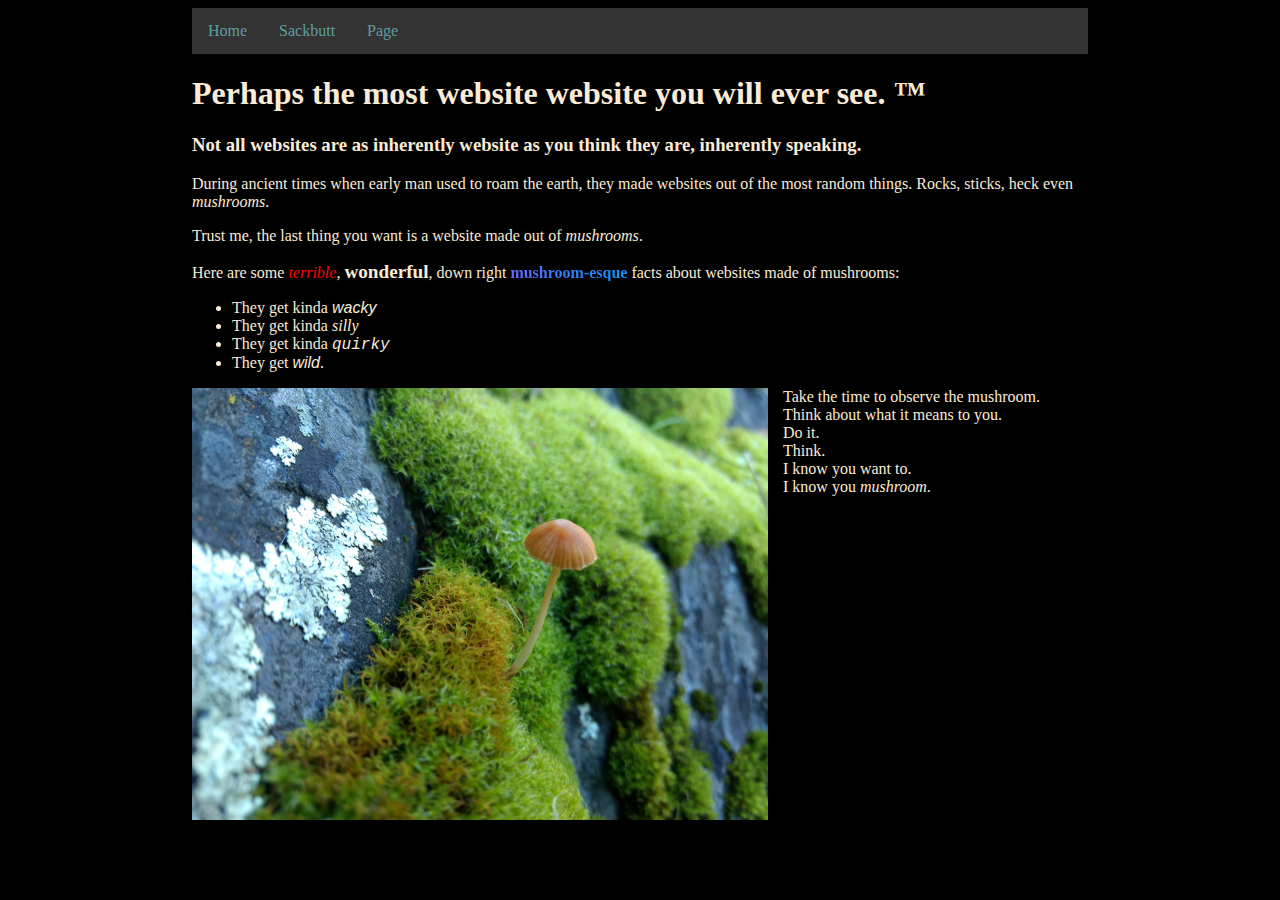
<file: index.html>
<!DOCTYPE html>
<html lang="en">
<meta charset="UTF-8">
<head> 
	<link rel="stylesheet" href="style.css">
	<title>Home</title>
</head>
	<body>
		<nav>
			<ul>
				<li><a href="index.html">Home</a></li>
				<li><a href="sackbutt.html">Sackbutt</a></li>
				<li><a href="page_two.html">Page</a></li>
			</ul>
		</nav>
		<h1>Perhaps the most website website you will ever see. ™</h1>
		<h3>Not all websites are as inherently website as you think they are, inherently speaking.</h3>
		<p>During ancient times when early man used to roam the earth, they made websites out of the most random things. Rocks, sticks, heck even <i>mushrooms</i>.</p>
		<p>Trust me, the last thing you want is a website made out of <i>mushrooms</i>.</p>
		<p>Here are some <em class="red">terrible</em>, <em class="big">wonderful</em>, down right <em class="rainbow"><b>mushroom-esque</b></em> facts about websites made of mushrooms:</p>
		<ul>
			<li>They get kinda <em class="helvetica">wacky</em></li>
			<li>They get kinda <em class="times">silly</em></li>
			<li>They get kinda <em class="mono">quirky</em></li>
			<li>They get <em class="impact">wild</em>.</li>
		</ul>
		<p>
			<img src="mushroom.jpg" alt="small mushroom growing out of mossy rock" width="576px" height="432px" id="mushroom-pic">
			Take the time to observe the mushroom.<br>
			Think about what it means to you.<br>
			Do it.<br>
			Think.<br>
			I know you want to.<br>
			I know you <i>mushroom</i>.
		</p>
	</body>
</html>
</file>
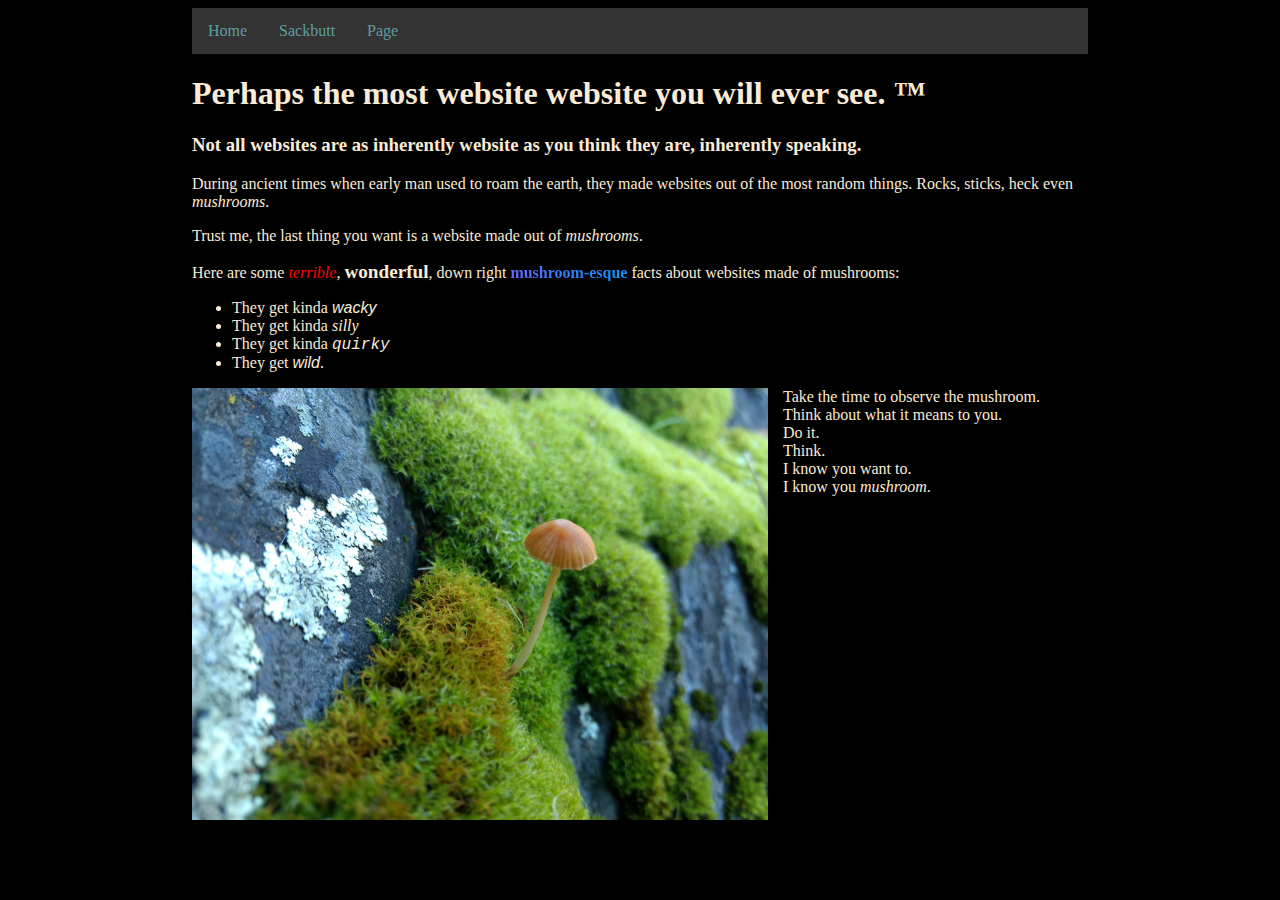
<file: home.html>
<!DOCTYPE html>
<html lang="en">
<meta charset="UTF-8">
<head> 
	<link rel="stylesheet" href="style.css">
	<title>Home</title>
</head>
	<body>
		<nav>
			<ul>
				<li><a href="home.html">Home</a></li>
				<li><a href="sackbutt.html">Sackbutt</a></li>
				<li><a href="page_two.html">Page</a></li>
			</ul>
		</nav>
		<h1>Perhaps the most website website you will ever see. ™</h1>
		<h3>Not all websites are as inherently website as you think they are, inherently speaking.</h3>
		<p>During ancient times when early man used to roam the earth, they made websites out of the most random things. Rocks, sticks, heck even <i>mushrooms</i>.</p>
		<p>Trust me, the last thing you want is a website made out of <i>mushrooms</i>.</p>
		<p>Here are some <em class="red">terrible</em>, <em class="big">wonderful</em>, down right <em class="rainbow"><b>mushroom-esque</b></em> facts about websites made of mushrooms:</p>
		<ul>
			<li>They get kinda <em class="helvetica">wacky</em></li>
			<li>They get kinda <em class="times">silly</em></li>
			<li>They get kinda <em class="mono">quirky</em></li>
			<li>They get <em class="impact">wild</em>.</li>
		</ul>
		<p>
			<img src="mushroom.jpg" alt="small mushroom growing out of mossy rock" width="576px" height="432px" id="mushroom-pic">
			Take the time to observe the mushroom.<br>
			Think about what it means to you.<br>
			Do it.<br>
			Think.<br>
			I know you want to.<br>
			I know you <i>mushroom</i>.
		</p>
	</body>
</html>
</file>
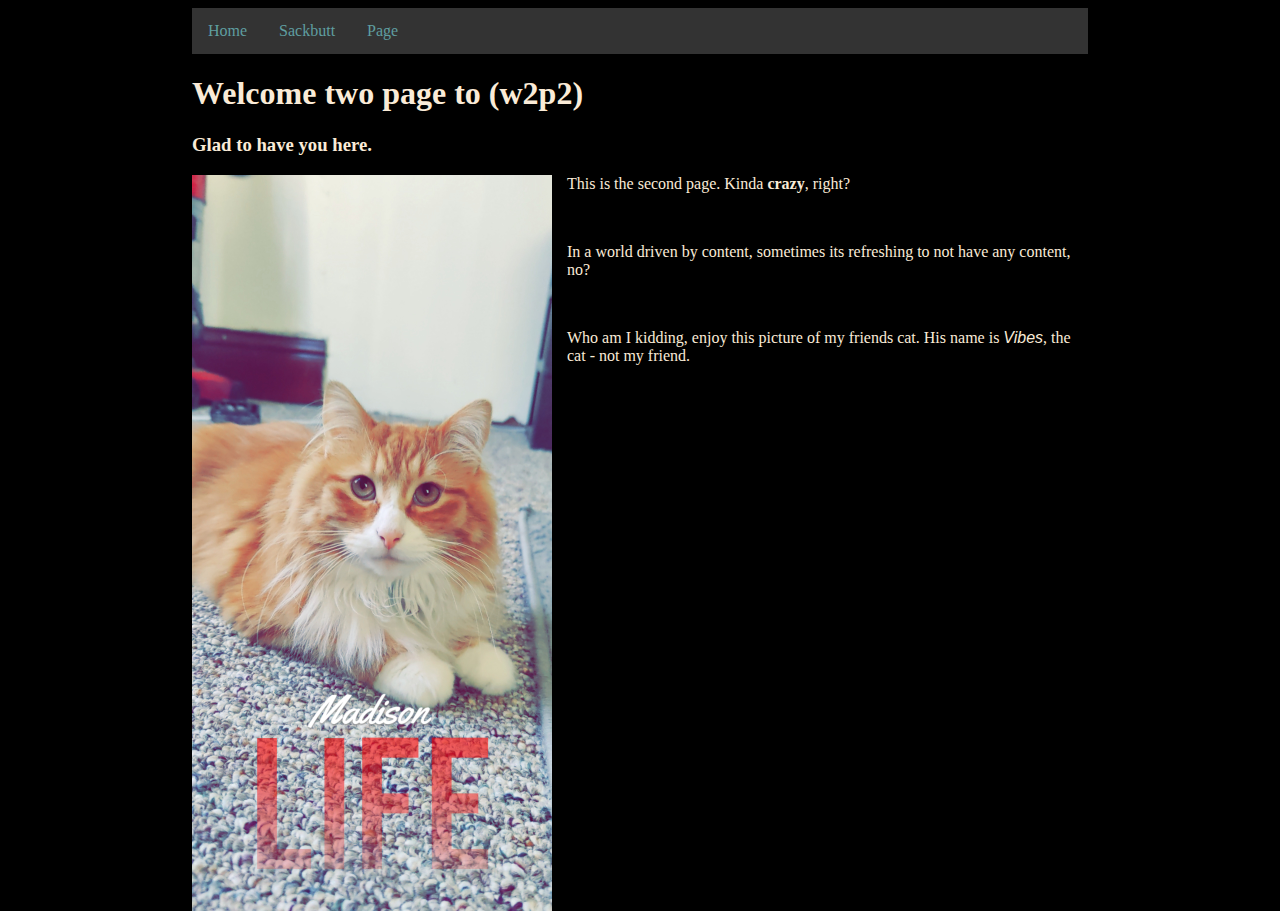
<file: page_two.html>
<!DOCTYPE html>
<html lang="en">
<meta charset="UTF-8">
<head>
	<link rel="stylesheet" href="style.css"> 
	<title>Page Two</title>
</head>
	<body>
		<nav>
			<ul>
				<li><a href="index.html">Home</a></li>
				<li><a href="sackbutt.html">Sackbutt</a></li>
				<li><a href="page_two.html">Page</a></li>
			</ul>
		</nav>
		<h1>Welcome two page to (w2p2)</h1>
		<h3>Glad to have you here.</h3>
		<div>
			<img src="cat.jpg" alt="a very cute orange cat" width="360px" height="736px" id="cat-pic">
		<p>This is the second page. Kinda <b>crazy</b>, right?</p>
		<br>
		<p>In a world driven by content, sometimes its refreshing to not have any content, no?</p>
		<br>
		<p>Who am I kidding, enjoy this picture of my friends cat. His name is <em class="impact">Vibes</em>, the cat - not my friend.</p>
		
		</div>
	</body>
</html>
</file>
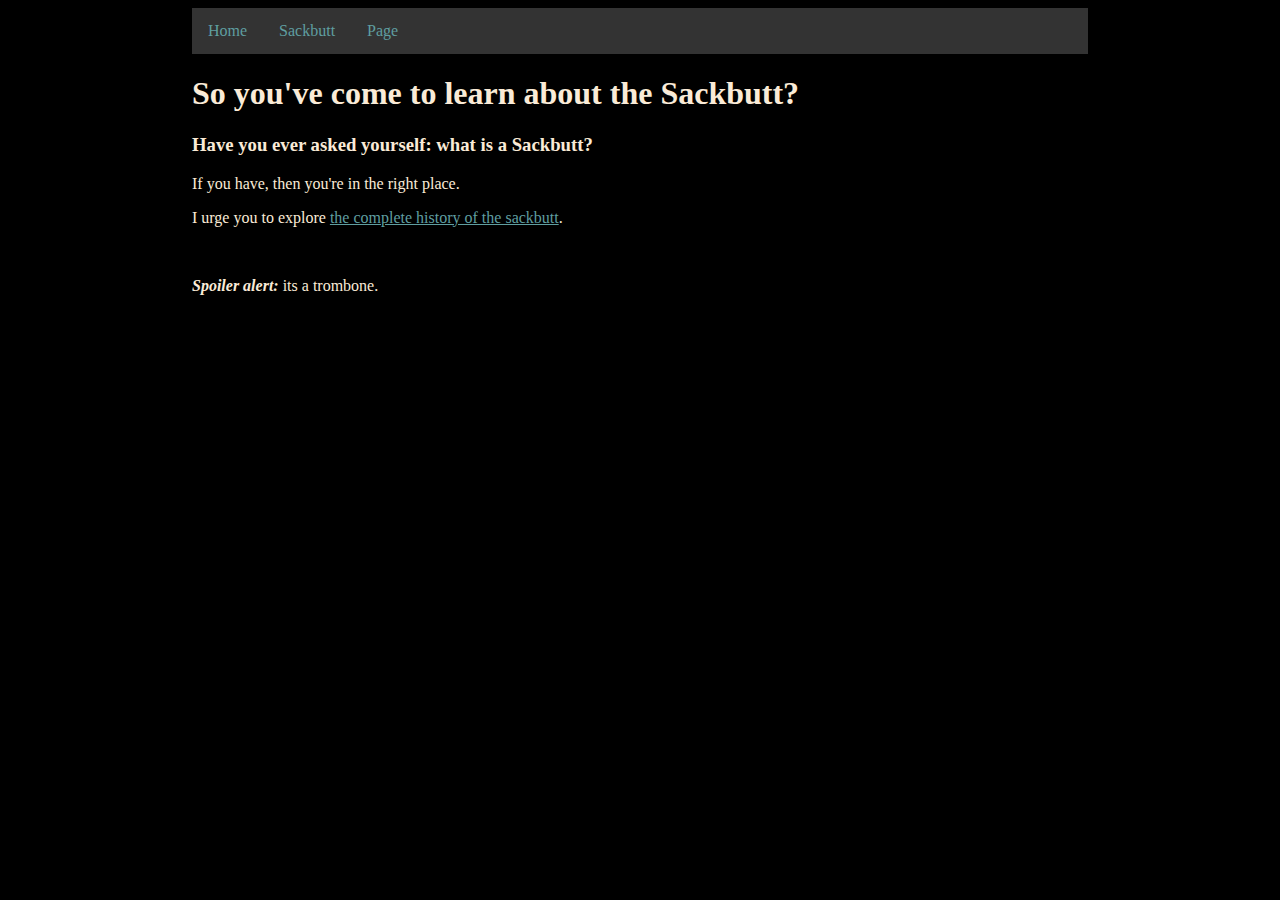
<file: sackbutt.html>
<!DOCTYPE html>
<html lang="en">
<meta charset="UTF-8">
<head>
	<link rel="stylesheet" href="style.css"> 
	<title>Sackbutt</title>
</head>
	<body>
		<nav>
			<ul>
				<li><a href="index.html">Home</a></li>
				<li><a href="sackbutt.html">Sackbutt</a></li>
				<li><a href="page_two.html">Page</a></li>
			</ul>
		</nav>
		<h1>So you've come to learn about the Sackbutt?</h1>
		<h3>Have you ever asked yourself: what is a Sackbutt?</h3>
		<p>If you have, then you're in the right place.</p>
		<p>I urge you to explore <a href="http://www.blackdiamondbrass.com/trbhist/tbonehist.htm">the complete history of the sackbutt</a>.</p>
		<br>
		<p><b><i>Spoiler alert:</i></b> its a trombone.</p>
	</body>
</html>
</file>
<file: style.css>
nav ul {
    list-style-type: none;
    margin: 0;
    padding: 0;
    overflow: hidden;
    background-color: #333;
} 
nav li {
    float: left;
} 
nav li a {
    display: block;
    text-align: center;
    padding: 14px 16px;
    text-decoration: none;
} 
nav li a:hover {
    background-color: #111;
}
body {
    background-color: black;
    color: antiquewhite;
    margin-left: 15%;
    margin-right: 15%;
}
a:link {
    color:cadetblue;
}
a:visited{
    color:chocolate;
}
#mushroom-pic {
    float: left;
    margin: 0 15px 0 0;
}
#cat-pic {
    float: left;
    margin: 0 15px 0 0;
}
.red {
    color: red;
}
.big {
    font-size: larger;
    font-weight: bolder;
    font-style: normal;
}
.rainbow {
    font-style: normal;
    background: linear-gradient(to right, #6666ff, #0099ff , #00ff00, #ff3399, #6666ff);
    -webkit-background-clip: text;
    background-clip: text;
    color: transparent;
    animation: rainbow_animation 6s ease-in-out infinite;
    background-size: 400% 100%;
}
@keyframes rainbow_animation {
    0%,100% {
        background-position: 0 0;
    }

    50% {
        background-position: 100% 0;
    }
}
.helvetica {
    font-family: Helvetica, sans-serif;
}
.times {
    font-family: 'Times New Roman', Times, serif;
}
.mono {
    font-family: 'Courier New', Courier, monospace;
}
.impact {
    font-family: Impact, Haettenschweiler, 'Arial Narrow Bold', sans-serif;
}
</file>
